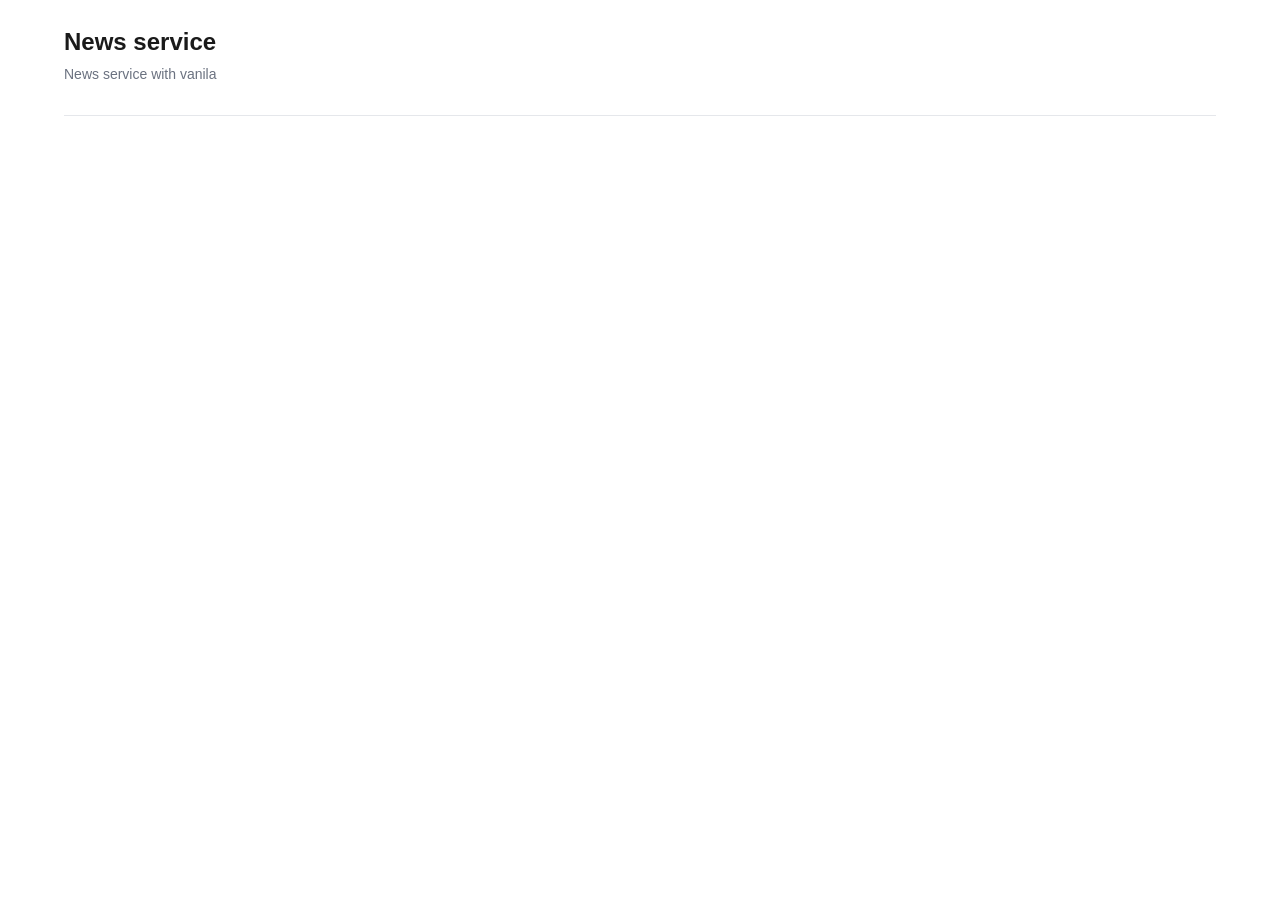
<file: src/main/resources/static/index.html>
<!DOCTYPE html>
<html lang="en">
    <head>
        <meta charset="UTF-8">
        <meta name="viewport" content="width=device-width", initial-scale=1.0>
        <title>News service</title>
        <link rel="stylesheet" href="css/news.css">
    </head>
    <body>
        <header>
            <h1>News service</h1>
            <p>News service with vanila</p>
        </header>

        <nav class="tabs" id="tabs"></nav>

        <div class="grid" id="grid"></div>

        <script src="js/index.js"></script>
    </body>
</html>
</file>
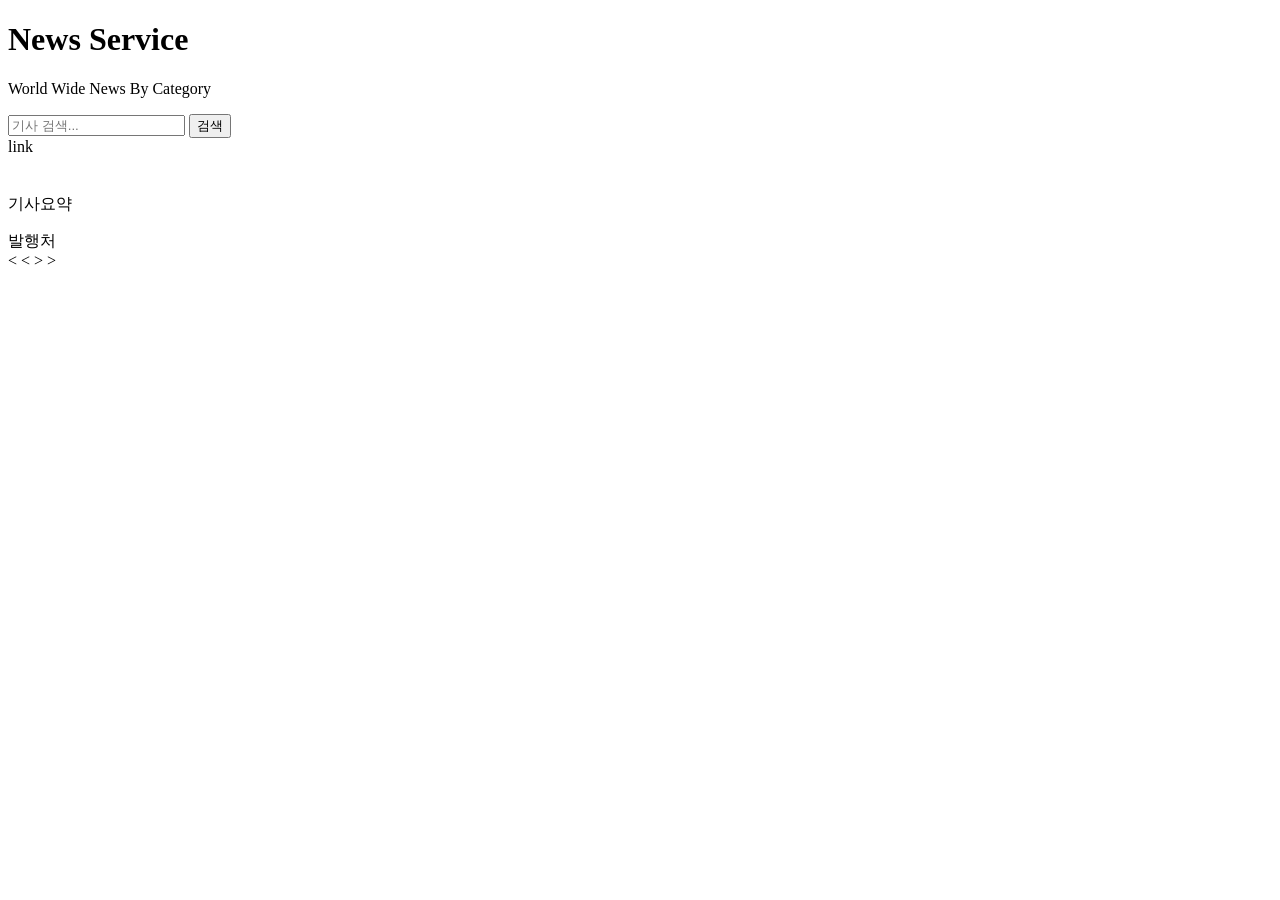
<file: src/main/resources/templates/news.html>
<!DOCTYPE html>
<html lang="en" xmlns:th="http://www.thymeleaf.org">
<head>
    <meta charset="UTF-8">
    <title th:text="${title}">Title</title>
    <link th:href="@{/css/news.css}" rel="stylesheet">
</head>
<body>
    <header>
        <a th:href="@{/news}">
            <h1>News Service</h1>
        </a>

        <p>World Wide News By Category</p>
    </header>

    <form class="search-form" th:action="@{/search}" method="GET">
        <input type="hidden" name="category" th:value="${selected ?: ''}">
        <input class="search-input" type="text" name="q" placeholder="기사 검색..." th:value="${q ?: ''}">
        <button type="submit" class="search-btn">검색</button>
    </form>


    <!--카테고리 목록 출력 -->
    <nav class="tabs" th:if="${not #lists.isEmpty(categories)}">
        <a th:each="c : ${categories}"
            th:href="@{/news(category=${c.name})}"
           th:class="tab"
           th:classappend="${c.name == selected} ? 'active': ''"
           th:text="${c.name}"
        >link
        </a>

    </nav>

    <div class="grid" th:if="${not #lists.isEmpty(articles.content)}">
      <div class="card" th:each="a : ${articles.content}">
          <img class="thumb" th:src="${a.urlToImage !=null and !#strings.isEmpty(a.urlToImage)} ? ${a.urlToImage} :@{/images/news.jpg}">

          <div class="card-body">
              <h2>
                  <a th:href="${a.url}" th:text="${a.title}" target="_blank"></a>
              </h2>
              <p class="desc"
                 th:if="${a.description != null and !#strings.isEmpty(a.description)}"
                 th:text="${a.description}">기사요약</p>

              <div class="meta">
                  <span class="source"
                  th:text="${a.source !=null} ? ${a.source.name} : '-'">발행처</span>

                  <span th:text="${a.publishedAt}"></span>
<!--                  <time th:if="${a.publishedAt !=null}"-->
<!--                            th:datetime="${a.publishedAt}"-->
<!--                            th:text="${#temporals.format(a.publishedAt,'yyyy-MM-dd HH:mm','Asia/Seoul')}">-->
<!--                      2026-05-17 09:00-->
<!--                  </time>-->

              </div>
          </div>
      </div>
  </div>

    <!-- Pagination -->
    <nav class="pagination" th:if="${articles.size > 0}">

        <!-- 이전 -->
        <a th:if="${!articles.first}"
           th:href="@{/search(q=${q}, category=${selected}, page=${articles.number})}"
           class="page-btn">&lt;</a>

        <span th:if="${articles.first}" class="page-btn disabled">&lt;</span>

        <!-- 페이지 번호 계산 -->
        <th:block th:with="
        start=${(articles.number / 10) * 10 + 1},
        end=${(articles.totalPages > start + 9) ? start + 9 : articles.totalPages}
    ">

            <a th:each="i : ${#numbers.sequence(start, end)}"
               th:href="@{/search(q=${q}, category=${selected}, page=${i})}"
               class="page-btn"
               th:classappend="${i - 1 == articles.number} ? 'active' : ''"
               th:text="${i}">
            </a>

        </th:block>

        <!-- 다음 -->
        <a th:if="${!articles.last}"
           th:href="@{/search(q=${q}, category=${selected}, page=${articles.number + 2})}"
           class="page-btn">&gt;</a>

        <span th:if="${articles.last}" class="page-btn disabled">&gt;</span>

    </nav>

</body>
</html>
</file>
<file: src/main/resources/static/css/news.css>
/*
전체 요소에 border-box 모델 적용

*/
*{
    box-sizing: border-box;
}

body{
    font-family: "Segoe UI", sans-serif;

    max-width: 1200px;
    margin:0 auto;
    padding: 24px;
    color: #1a1a1a;
    background: #fff;
    line-height: 1.5;

}
header a{
    color: inherit;

}

header h1{
    font-size: 24px;
    font-weight: 600;
    margin: 0 0 4px 0;
}

header p{
    color: #6b7280;
    font-size: 14px;
    font-weight: 400;
    margin: 0 0 20px 0;
}

.tabs{
    display: flex; /* 레이아웃 스타일*/
    gap: 8px; /* 아이템 간격 */
    flex-wrap: wrap;
    margin-bottom: 24px;
    padding-bottom: 10px;
    border-bottom: 1px solid #e5e7eb;
}

.tab{
    padding: 8px 14px;
    border-radius: 999px;
    background: #f3f4f6;
    color: #374151;
    text-decoration: none;
    font-size: 14px;
    font-weight: 500;
    transition: background 0.15s ease, color 0.15s ease;
    cursor: pointer;
}

/* tab 영역에 마우스 오버가 되었을때*/
.tab:hover{
    background: #e5e7eb;
}

/* tab영역을 클릭해서 선택되어진 아이템 스타일 */
.tab.active{
    background: #1f2937;
    color: #fff;
    font-weight: 600;
}

.grid{
    display: grid;
    /* 자동으로 컬럼 생성 (최소 280px, 가용공간에 따라 자동 확대 적용)*/
    grid-template-columns: repeat(auto-fill, minmax(280px, 1fr));
    gap: 16px;
}

.card{
    border:1px solid #e5e7eb;
    border-radius: 8px;
    overflow: hidden;
    display: flex;
    flex-direction: column;
    transition: box-shadow 0.15s ease, transform 0.15s ease;
    background: #fff;
}

.card:hover{
    box-shadow: 0 4px 14px rgba(0, 0, 0, 0.8);
    transform: translateY(-2px);
}

.card .thumb{
    width:100%;
    height: 160px;
    object-fit: cover; /* 이미지 비율을 유지하면서 weight,height영역에 맞춤*/
    background: #f3f4f5;
    display: block;
}

.card-body{
    padding: 12px 14px;
    flex: 1;    /* 수짇축에 나머지 영역을 꼭 채워서 사용*/
    display: flex;
    flex-direction: column;
}

.card h2{
    font-size: 16px;
    line-height: 1.4;
    font-weight: 600;
    margin: 0 0 8px 0;

}

.card h2 a{
    color: #111897;
    text-decoration: none;
}

.card h2 a:hover{
    color: #2563eb;
}
.card .desc{
    font-size: 13px;
    color:#4b5563;
    margin: 0 0 12px 0; /* top right bottom left 순서*/
    flex: 1;
    display: -webkit-box;
    -webkit-box-orient: vertical;
    overflow: hidden;
    line-height: 1.5;
}

.meta{
    font-size: 12px;
    color: #6b7289;
    display: flex;
    justify-content: space-between;
    gap: 8px;
    border-top: 1px solid #f3f4f5;
    padding-top: 8px;
}

.meta .source{
    font-weight: 500;
    color: #374151;
}

.meta span{
    color: #6b7280;
}

.search-form{
    display: flex;
    flex-wrap: wrap;
    gap: 8px;
    align-items: center;
    margin-bottom: 1.2rem;

}

.search-input{
    flex: 1;
    min-width: 200px;
    padding: 8px 12px;
    font-size: 14px;
    border: 1px solid #d1d5ab;
    border-radius: 8px;
    background: #fff;
    outline: none;
    transition: border-color 0.15s ease;

}

.search-input:focus {
    border-color: #2563eb;
    box-shadow: 0 0 0 3px rgba(37, 99, 233, 0.1);
}

.search-btn{
    padding: 8px 16px;
    font-size: 14px;
    font-weight: 500;
    background: #2563eb;
    color: #fff;
    border: none;
    border-radius: 8px;
    cursor: pointer;
    transition: background-color 0.15s ease;
}
.search-btn:hover{
    background: #1d4ed8;

}
.pagination{
    display: flex;
    justify-content: center;
    align-items: center;
    gap: 8px;
    margin-top: 32px;
    padding: 16px 0;
    border-top: 1px solid #e5e7eb;
}
.page-btn{
    display: inline-flex;
    align-items: center;
    justify-content: center;
    min-width: 36px;
    height: 36px;
    padding: 0 10px;
    font-size: 14px;
    font-weight: 500;
    background: #f3f4f5;
    color: #374151;
    text-decoration: none;
    border: 1px solid #e5e6eb;
    cursor: pointer;
    transition: background-color 0.15s ease, color 0.15s ease;

}

.page-btn:hover{
    background-color: #e5e7eb;
}

.page-btn.active{
    background: #1f2937;
    color: #fff;
    border-color: #1f2937;
    font-weight: 700;
    cursor:default;
}

.page-btn.disabled{
    background: #f9fafb;
    color: #d1d5ab;
    border-color: #f3f4f5;
    cursor: default;
}

.page-btn.disabled:hover{
    background: #f9fafb;
}
</file>
